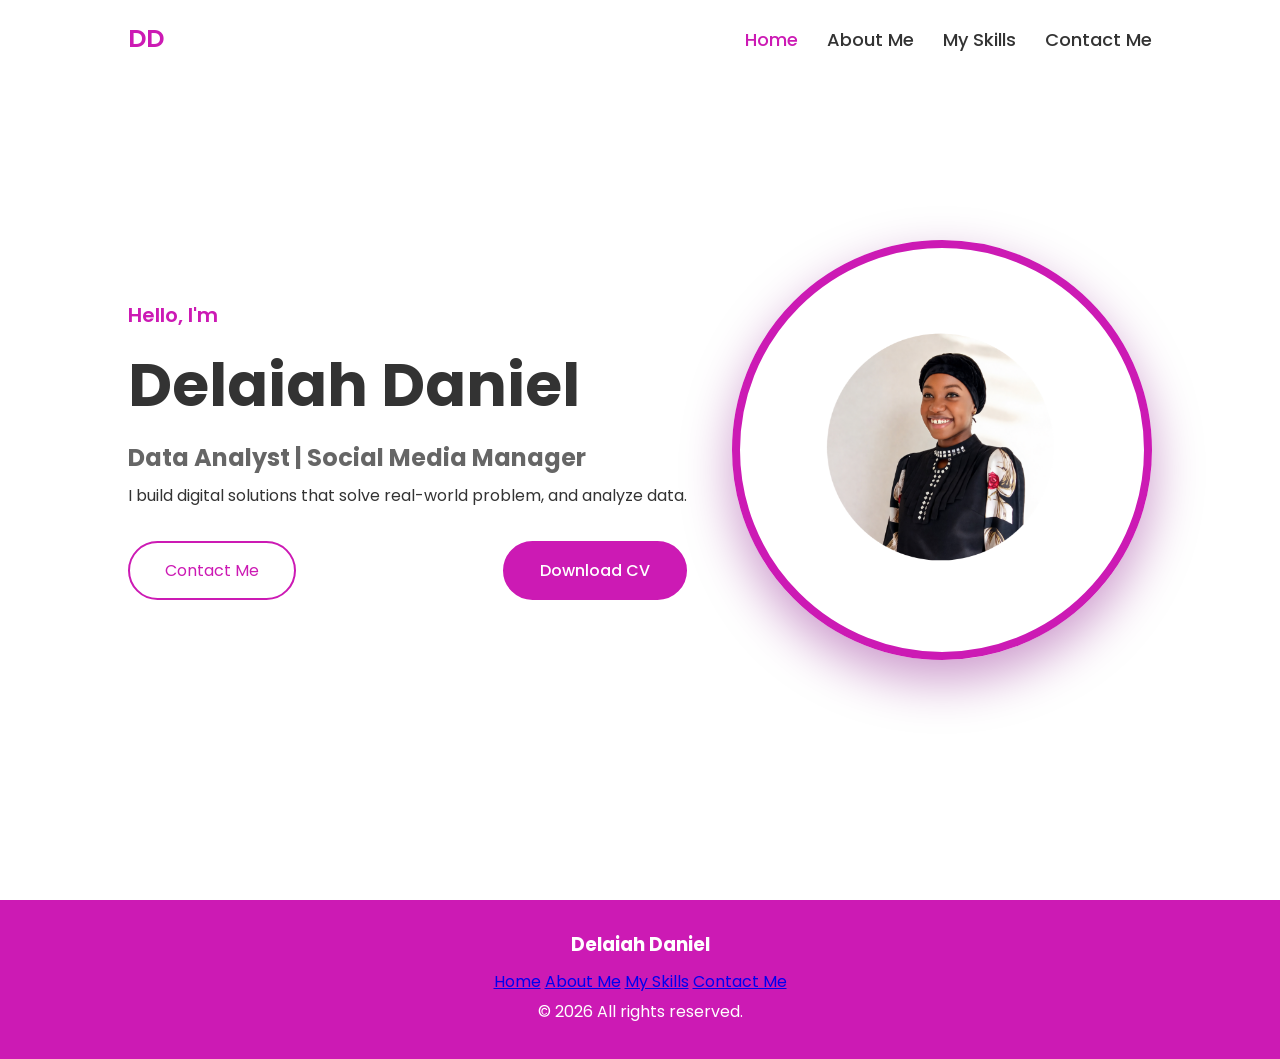
<file: index.html>
<!DOCTYPE html>
<html lang="en">
<head>
    <meta charset="UTF-8">
    <meta name="viewport" content="width=device-width, initial-scale=1.0">
    <title>Deleeyah's Portfolio</title>
    <link rel="stylesheet" href="style.css">
    <link rel="preconnect" href="https://fonts.googleapis.com">

</head> 

<body>

    <header class="header">
        <div class="logo">DD</div>
        <nav class="de">
            <div class="nav_content">
            <a href="#"class="active">Home</a>
            <a href="About me.html">About Me</a>
            <a href="skills.html">My Skills</a>
            <a href="contact-me.html">Contact Me</a>
        </nav>
    </header>
    
    <!-- Hero Section-->

    <section class="hero">
        <div class="hero-text">
            <h4>Hello, I'm</h4>
            <h1>Delaiah Daniel</h1>
            <h3>Data Analyst | Social Media Manager</h3>
            
            <p class="intro">
            I build digital solutions that solve real-world problem, and analyze data.
            </p>

            <div class="buttons">
               <a href="contact-me.html" class="btn2">Contact Me</a>
               <a href="Resumè - DANIEL Delaiah" class="btn">Download CV</a>

            </div>

        </div>
        <div class="hero-image">
            <img src="Delaiah.png" alt="Profile Image">
        </div>

    </section>

   

    <footer>
        <h3>Delaiah Daniel</h3>
    <a href="#"class="active">Home</a>
    <a href="About me.html">About Me</a>
    <a href="skills.html">My Skills</a>
    <a href="contact-me.html">Contact Me</a>

        <p>&copy; 2026 All rights reserved.</p>
    </footer>
</body>
</html>
</file>
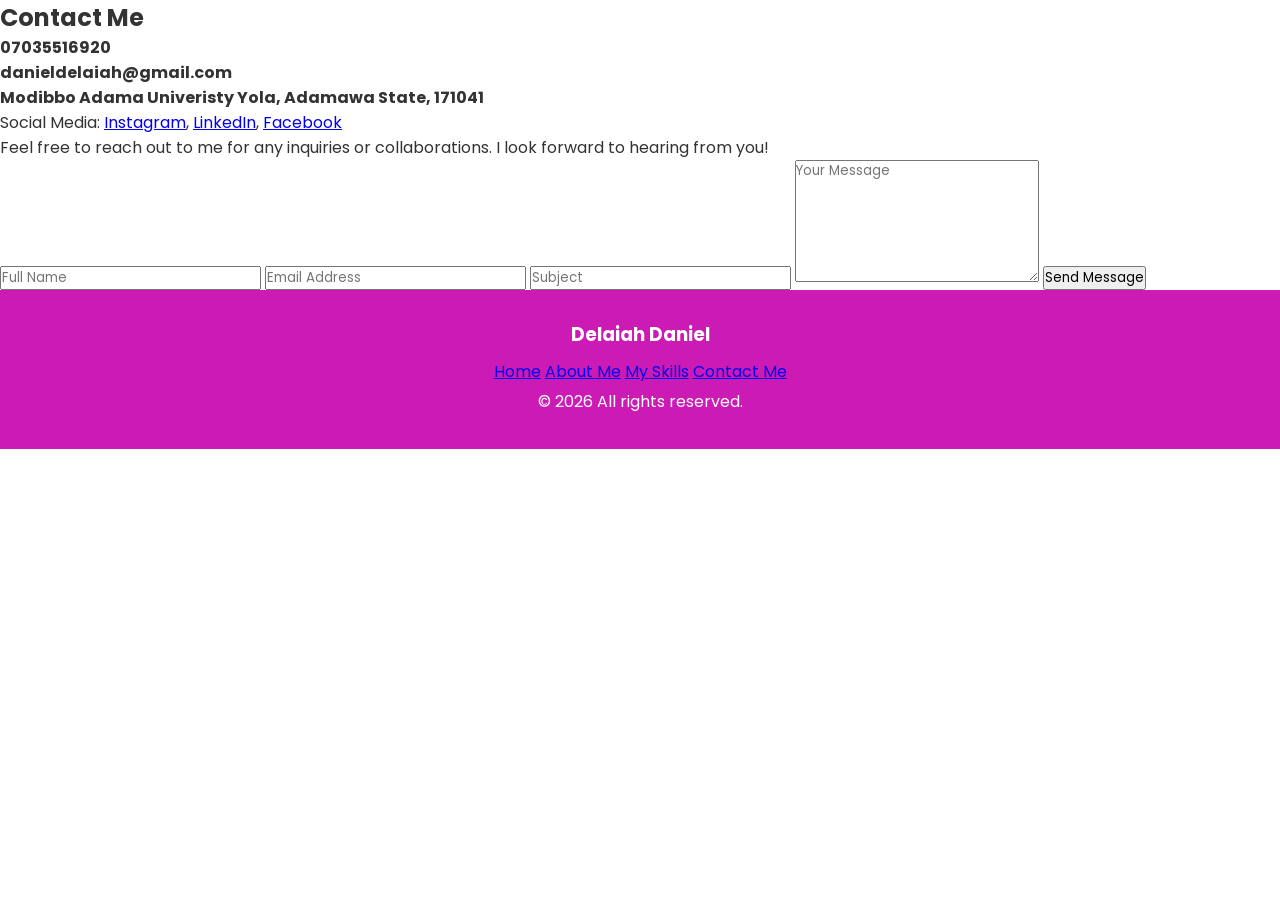
<file: Contact-me.html>
<!DOCTYPE html>
<html lang="en">
<head>
    <meta charset="UTF-8">
    <meta name="viewport" content="width=device-width, initial-scale=1.0">
    <title>Contact Me</title>
    <link rel="stylesheet" href="style.css">
</head>
<body>
    <section id="Contact" class="Contact">
        <h1>Contact Me</h1>

        <p><strong> 07035516920</strong></p>
        <p><strong>danieldelaiah@gmail.com</strong></p>
        <p><strong>Modibbo Adama Univeristy Yola, Adamawa State, 171041</strong></p>
        <p>Social Media: 
            <a href="https://www.instagram.com/delaiah_daniel/" target="_blank">Instagram</a>, 
            <a href="https://www.linkedin.com/in/delaiah-daniel-123456789/" target="_blank">LinkedIn</a>, 
            <a href="https://facebook.com/delaiah-daniel/" target="_blank">Facebook</a>
        <p>Feel free to reach out to me for any inquiries or collaborations. I look forward to hearing from you!</p>

        <form class="contact-form">
         <input type="text" placeholder="Full Name" required>
         <input type="email" placeholder="Email Address" required>
         <input type="text" placeholder="Subject" required>
         <textarea placeholder="Your Message" rows="6"required></textarea>
         <button type="submit">Send Message</button>
     </form>
    </section>
    

<footer>
    <h3>Delaiah Daniel</h3>
    <a href="index.html">Home</a>
    <a href="About me.html">About Me</a>
    <a href="skills.html">My Skills</a>
    <a href="#"class="active">Contact Me</a>

    <p>&copy; 2026 All rights reserved.</p>
</footer>

</body>
</html>
</file>
<file: style.css>
/*Google Font*/
@import url('https://fonts.googleapis.com/css2?family=poppins:wght@300;400;500;600;700;800&display=swap');

*{
    margin: 0;
    padding: 0;
    box-sizing: border-box;
    font-family:'Poppins',sans-serif;
}

body {
    background:linear-gradient(135deg,#edaff3);
    color: #333;
}

.header{
    position: fixed;
    top: 0;
    left: 0;
    width: 100%;
    padding: 20px 10%;
    background: white;
    display: flex;
    justify-content: space-between;
    align-items: center;
    z-index: 100;
}

.nav{
    width: 100%;
    display: flex;
    justify-content: space-between;
    align-items: center;
    padding: 25px 10%;
    background: none;
    position: fixed;
    top: 0;
    box-shadow:none;
}

.logo{
    color: #cc1ab4;
    font-size: 25px;
    font-weight: 600;
    text-decoration: none;
}

nav ul{
    display: flex;
    list-style: none;
    justify-content: space-between;
}

nav a{
    margin-left: 25px;
    align-items: center;
    text-decoration: none;
    color: #333;
    font-weight: 500;
    transition: 3s;
    font-size: 18px;
}

nav a:hover,
nav a.active {
    color: #cc1ab4;
   
}
.hero{
    min-height: 100vh;
    display: flex;
    justify-content: space-between;
    align-items: center;
    padding: 120px 10%;
}
.hero-0text{
    width: 50%;
}

.hero-text h4:first-child{
    color:#cc1ab4;
    font-size: 20px;
    font-weight: 600;
}

.hero-text h1{
    font-size: 60px;
    margin: 10px 0;
}

.hero-text h3{
    color:#666;
    font-size: 24px;
    margin-bottom: 20px;

}

.intro{
    line-height: 1.8px;
    margin-bottom: 45px;
    color: 555;
}

.buttons{
    display: flex;
    justify-content: space-between;
    gap: 20px;
    
}

.btn{
    text-decoration: none;
    display: inline-flex;
    overflow: hidden;
    color: white;
    border: 2px solid#cc1ab4;
    padding: 15px 35px;
    border-radius: 50px;
    font-size: 16px;
    font-weight: 500;
    transition: 3s;
    background-color: #cc1ab4;
    justify-content: center;
    align-items: center;
}

.btn:hover{
    background: white;
    color: #e848c0;
}

.btn2{
    text-decoration: none;
    display: inline;
    color: #cc1ab4;
    border: 2px solid#cc1ab4;
    padding: 15px 35px;
    border-radius: 50px;
    transition: 3s;
}

.btn2:hover{
    background: #cc1ab4;
    color: white;
}

.hero-image{
    width: 420px;
    height: 420px;
    border-radius: 50%;
    overflow: hidden;
    border: 8px solid #cc1ab4;
    box-shadow: 0 20px 50px rgba(128,0,128,0.4);
}

.hero-image img{
    width: 100% ;
    height:100% ;
    object-fit: cover;
    align-items: center;
}

@media(max-width:900px){
    .hero{
        flex-direction: column-reverse;
        text-align: center;
        padding-top: 150px;
    }

    .hero-text{
        width: 300px;
        height: 300px;
    }

    .hero-text h1{
        font-size: 42px;
    }

    nav{
        flex-direction: column;
        gap:15px;
    }

    nav ul{
        margin-top: 20px;
    }

    nav ul li{
        margin: 0.10px;
    }

    .buttons{
        justify-content: center;
    }
}

footer{
    background: #cc1ab4;
    color: white;
    text-align: center;
    padding: 30px;
}

footer h3{
    margin-bottom: 10px;
}

footer p{
    margin: 5px 0;
}

.home{
    height: 100vh;
    display: flex;
    align-items: center;
    padding: 0 10%;

}

.DD{
    padding-left: 700px;
    position: fixed;
}

/*ABOUT SECTION*/
.about{
    display: flex;
    justify-content: space-between;
    align-items: center;
    padding: 100px 10%;
    gap:60px;
    background:linear-gradient(#ec7ed1);
}

.about h1{

}

.about-content{
    flex: 1;
}

.about-content h4{
    color: #cc1ab4;
    font-size: 20px;
    margin-bottom: 10px;
}

.download-btn{
    display: inline-block;
    margin-top: 30px;
    background: #cc1ab4;
    color:#fff;
    padding: 14px 35px;
    border-radius: 40px;
    text-decoration: none;
    font-weight: 600;
    transition: 3s;
}

.download-btn:hover{
    background: #ec7ed1;
}

.about-content{
    flex: 1;
}

.section-title{
    color: #cc1ab4;
    font-weight: 600;
    font-size: 16px;
}

.about-content h2{
    font-size: 50px;
    margin: 15px 0;
    color: #111;
}

.about-content p{
    color: #555;
    line-height: 1.8;
    margin-bottom: 35px;
}

.about-info{
    display: grid;
    grid-template-columns: repeat(2,1fr);
    gap: 20px;
    margin: 30px 0;
}

.info-boxes{
    display: grid;
    grid-template-columns: repeat(4,1fr);
    gap: 15px;
    margin-bottom: 35px;
}

.box{
    background: #fff;
    text-align: center;
    padding: 25px;
    border-radius: 12px;
    box-shadow: 0 5px 15px rgba (128,0,128,0.4);  
}

.box i{
    font-size: 28px;
    color: #cc1ab4;
    margin-bottom: 10px;
}

.box h4{
    margin: 8px 0;
}

.box span{
    color: #555;
    font-weight: 600;
}

.skills-list{
    display: flex;
    justify-content: space-between;
}

.skills-list ul{
    list-style: none;
}

.skills-list li{
    margin: 15px 0;
    color: #444;
}

.skills-list i{
    color: #cc1ab4;
    margin-right: 10px;
}


.info-boxes:hover{
    transform: translateY(-5PX);
    box-shadow: 0 10px 25px rgba(128,0,128,0.4);
}

.info-box h3{
    color: #cc1ab4;
    margin-bottom: 8px;
}

.info-box p{
    margin: 0;
}

@media(max-width:991px){
    .about{
        flex-direction: column;
    }
}

.info-boxes{
    grid-template-columns: repeat(2,1fr);
}

.skills-list{
    flex-direction: column;
}

.about-content{
    text-align: center;
}
</file>
